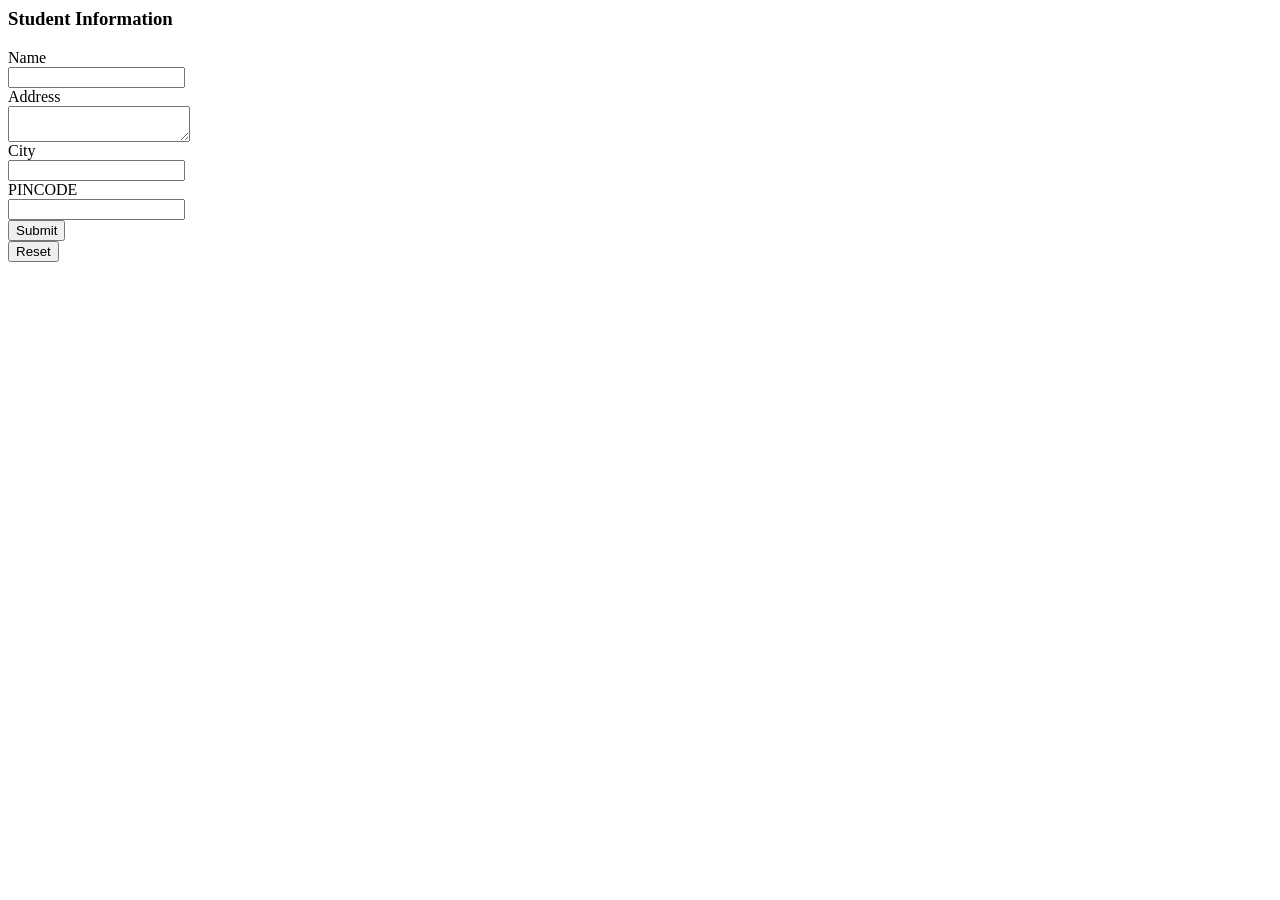
<file: app/RuiaCollegeExample/StudentLogin/student.html>
<html>
   <body>
      
      <form action = "{{ url_for('addrec') }}" method = "POST">
         <h3>Student Information</h3>
         Name<br>
         <input type = "text" name = "name" /></br>
         
         Address<br>
         <textarea name = "add" ></textarea><br>
         
         City<br>
         <input type = "text" name = "city" /><br>
         
         PINCODE<br>
         <input type = "text" name = "pin" /><br>

         <input type = "submit" value = "Submit" /><br>

         <input type = "reset" value = "Reset" /><br>
      </form>
      
   </body>
</html>
</file>
